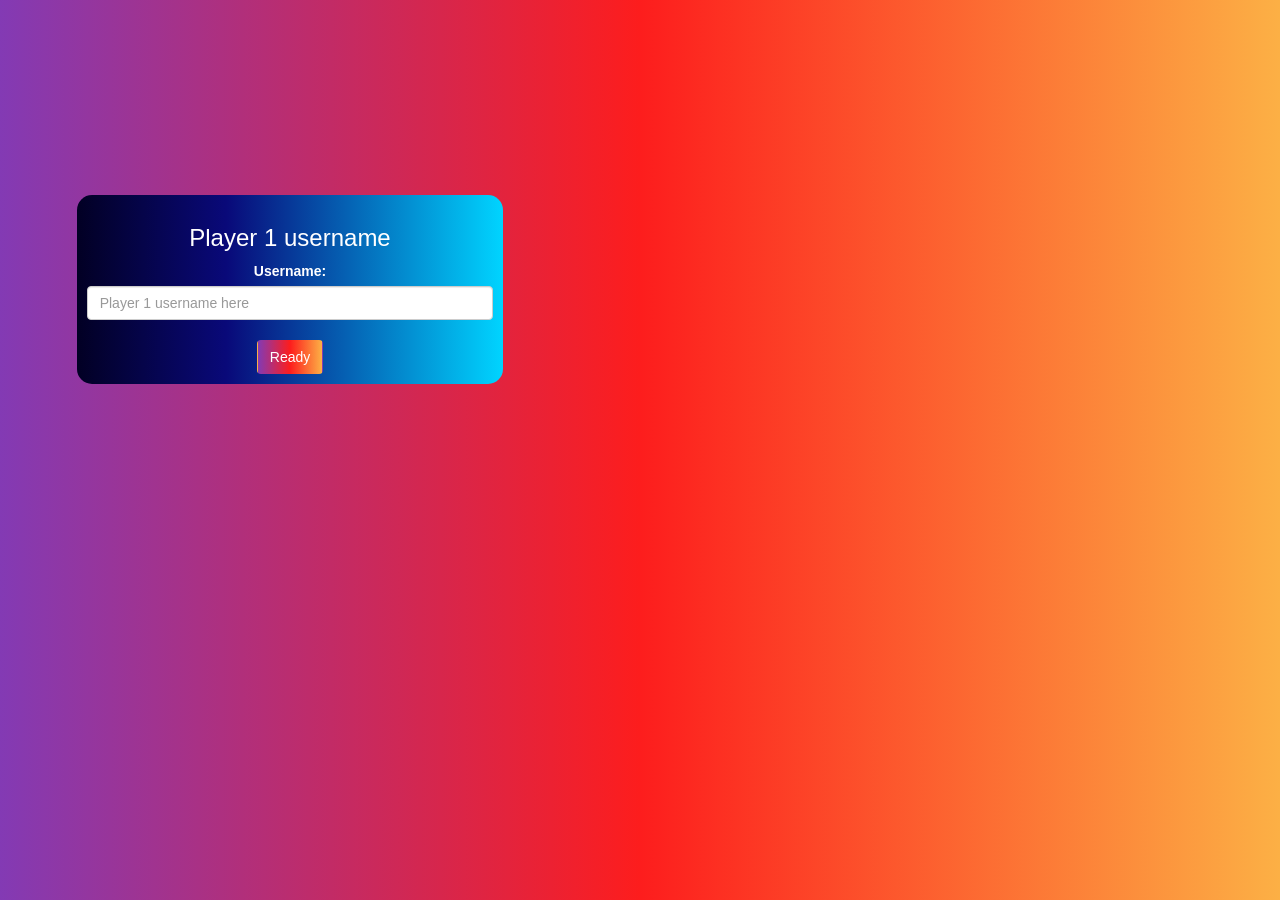
<file: index.html>
<!DOCTYPE html>
<html>
<head>
	<title>Math quiz</title>

<meta name="viewport" content="width=device-width, initial-scale=1">
<link rel="stylesheet" href="https://maxcdn.bootstrapcdn.com/bootstrap/3.4.0/css/bootstrap.min.css">
<script src="https://ajax.googleapis.com/ajax/libs/jquery/3.4.1/jquery.min.js"></script>
<script src="https://maxcdn.bootstrapcdn.com/bootstrap/3.4.0/js/bootstrap.min.js"></script>

<link rel="stylesheet" type="text/css" href="game.css">

<script src="game_login.js"></script>
</head>
<body>
        <center>
            <div id="container">
                <div class="col-lg-4 col-sm-8 col-xs-11 login_div1" id="div1">
                    <h3>
                        Player 1 username
                    </h3>
                    <label>
                        Username:
                    </label>
                    <input type="text" id="player1_name_input" class="form-control" placeholder="Player 1 username here">
                    <br>
                    <button id="user1" class="btn" onclick="ready1()">Ready</button>
                </div>
                <br>
                <br>
                <br>
                <br>
                <div class="col-lg-4 col-sm-8 col-xs-11 login_div2" id="div2">
                    <h3>
                        Player 2 username
                    </h3>
                    <label>
                        Username:
                    </label>
                    <input type="text" id="player2_name_input" class="form-control" placeholder="Player 2 username here">
                    <br>
                    <button id="user2" class="btn" onclick="ready2()">Ready</button>
                </div>
            </div>
            <br>
            <br>
            <br>
            <button style="width:30%" class="btn" onclick="go()" id="button1">
                Go
            </button>
        </center>	
</body>
</html>
</file>
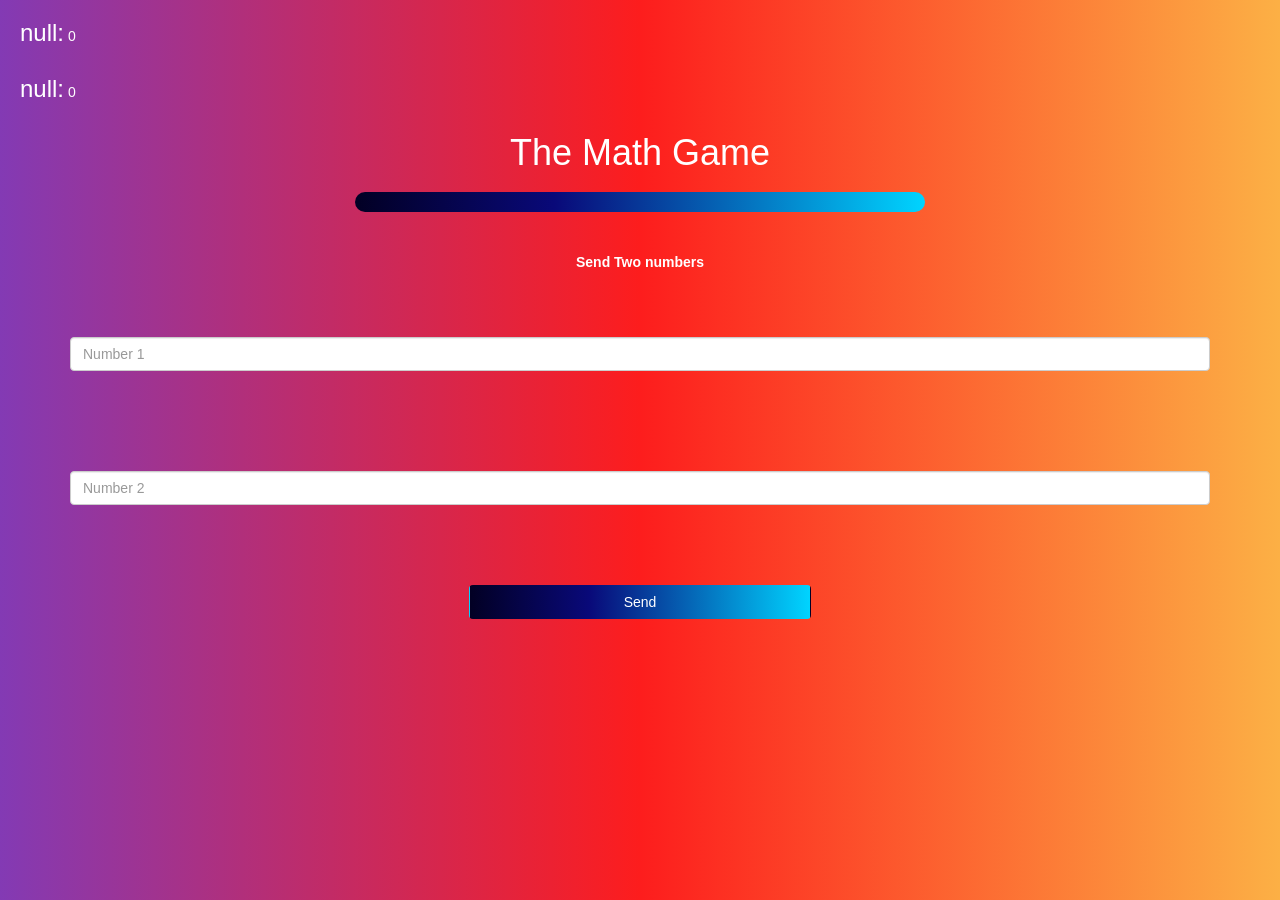
<file: gamepage.html>
<!DOCTYPE html>
<html>
    <head>
        <title>Math quiz</title>
    
    <meta name="viewport" content="width=device-width, initial-scale=1">
    <link rel="stylesheet" href="https://maxcdn.bootstrapcdn.com/bootstrap/3.4.0/css/bootstrap.min.css">
    <script src="https://ajax.googleapis.com/ajax/libs/jquery/3.4.1/jquery.min.js"></script>
    <script src="https://maxcdn.bootstrapcdn.com/bootstrap/3.4.0/js/bootstrap.min.js"></script>
    
    <link rel="stylesheet" type="text/css" href="game.css">
    
    <script src="game_play.js"></script>
    </head>
    <body onload="addUsers()">
        <h3 id="playerName1">
        </h3>
        <span id="playerScore1">
            0
        </span>
        <br>
        <h3 id="playerName2">
        </h3>
        <span id="playerScore2">
            0
        </span>
        <div class="container">
            <center>
                <h1 id="text">The Math Game</h1>
                <h3 id="playerQuestion">
                </h3>
                <h3 id="playerAnswer">
                </h3>
                <div id="output" class="col-lg-6">
                </div>
        
                <br>
                <br>
        
                <label id="text">Send Two numbers</label>
                <br>
                <br>
                <br>
                <br>
                <input type="text" id="number1" class="form-control" placeholder="Number 1">
                <br>
                <br>
                <br>
                <br>
                <br>
                <input type="text" id="number2" class="form-control" placeholder="Number 2">
                <br>
                <br>
                <br>
                <br>
                <button onclick="send()" class="btn" id="sendButton" style="width: 30%">
                    Send
                </button>
            </center>
        </div>
    </body>
</html>
</file>
<file: game.css>
.login_div1 , .login_div2
{
	background: rgb(2,0,36);
    background: linear-gradient(90deg, rgba(2,0,36,1) 0%, rgba(9,9,121,1) 35%, rgba(0,212,255,1) 100%);
	padding: 10px;
	float: none;
	border-radius: 15px;
	vertical-align: middle !important;
}
#playerName1, #playerName2
{
	display: inline-block;
	margin-left: 20px;
	text-align: center;
}
#sendButton {
	background: rgb(2,0,36);
	background: linear-gradient(90deg, rgba(2,0,36,1) 0%, rgba(9,9,121,1) 35%, rgba(0,212,255,1) 100%);
}
#word
{
	width: 60%;
	color: white;
	background: rgb(2,0,36);
	background: linear-gradient(90deg, rgba(2,0,36,1) 0%, rgba(9,9,121,1) 35%, rgba(0,212,255,1) 100%);
}
#word_display
{
	letter-spacing: 5px;
}
#output
{
border-radius: 10px;
padding: 10px;
float: none;
text-align: left;
color: white;
background: rgb(2,0,36);
background: linear-gradient(90deg, rgba(2,0,36,1) 0%, rgba(9,9,121,1) 35%, rgba(0,212,255,1) 100%);
}
#button1 {
	background: rgb(2,0,36);
	background: linear-gradient(90deg, rgba(2,0,36,1) 0%, rgba(9,9,121,1) 35%, rgba(0,212,255,1) 100%);
	color: white !important;
	margin-top: 25%;
}
.login_div1 {
	margin-right: 700px;
}
.login_div2 {
	margin-left: 700px;
}
html, body {
	height: 100%;
	overflow: auto;
	top:50%;
}
body {
	padding: 0;
	margin: 0;
	background: rgb(131,58,180);
	background: linear-gradient(90deg, rgba(131,58,180,1) 0%, rgba(253,29,29,1) 50%, rgba(252,176,69,1) 100%);
	color: white;
}
#container {
	margin-top: 195px;
}
#user1, #user2 {
	background: rgb(131,58,180);
	background: linear-gradient(90deg, rgba(131,58,180,1) 0%, rgba(253,29,29,1) 50%, rgba(252,176,69,1) 100%);
}
#div2, #button1 {
	display: none;
}
#playerQuestion #playerAnswer {
	color: white;
	background: rgb(2,0,36);
	background: linear-gradient(90deg, rgba(2,0,36,1) 0%, rgba(9,9,121,1) 35%, rgba(0,212,255,1) 100%);
}
#inputCheckBox {
	background: rgb(2,0,36);
	background: linear-gradient(90deg, rgba(2,0,36,1) 0%, rgba(9,9,121,1) 35%, rgba(0,212,255,1) 100%);
}
</file>
